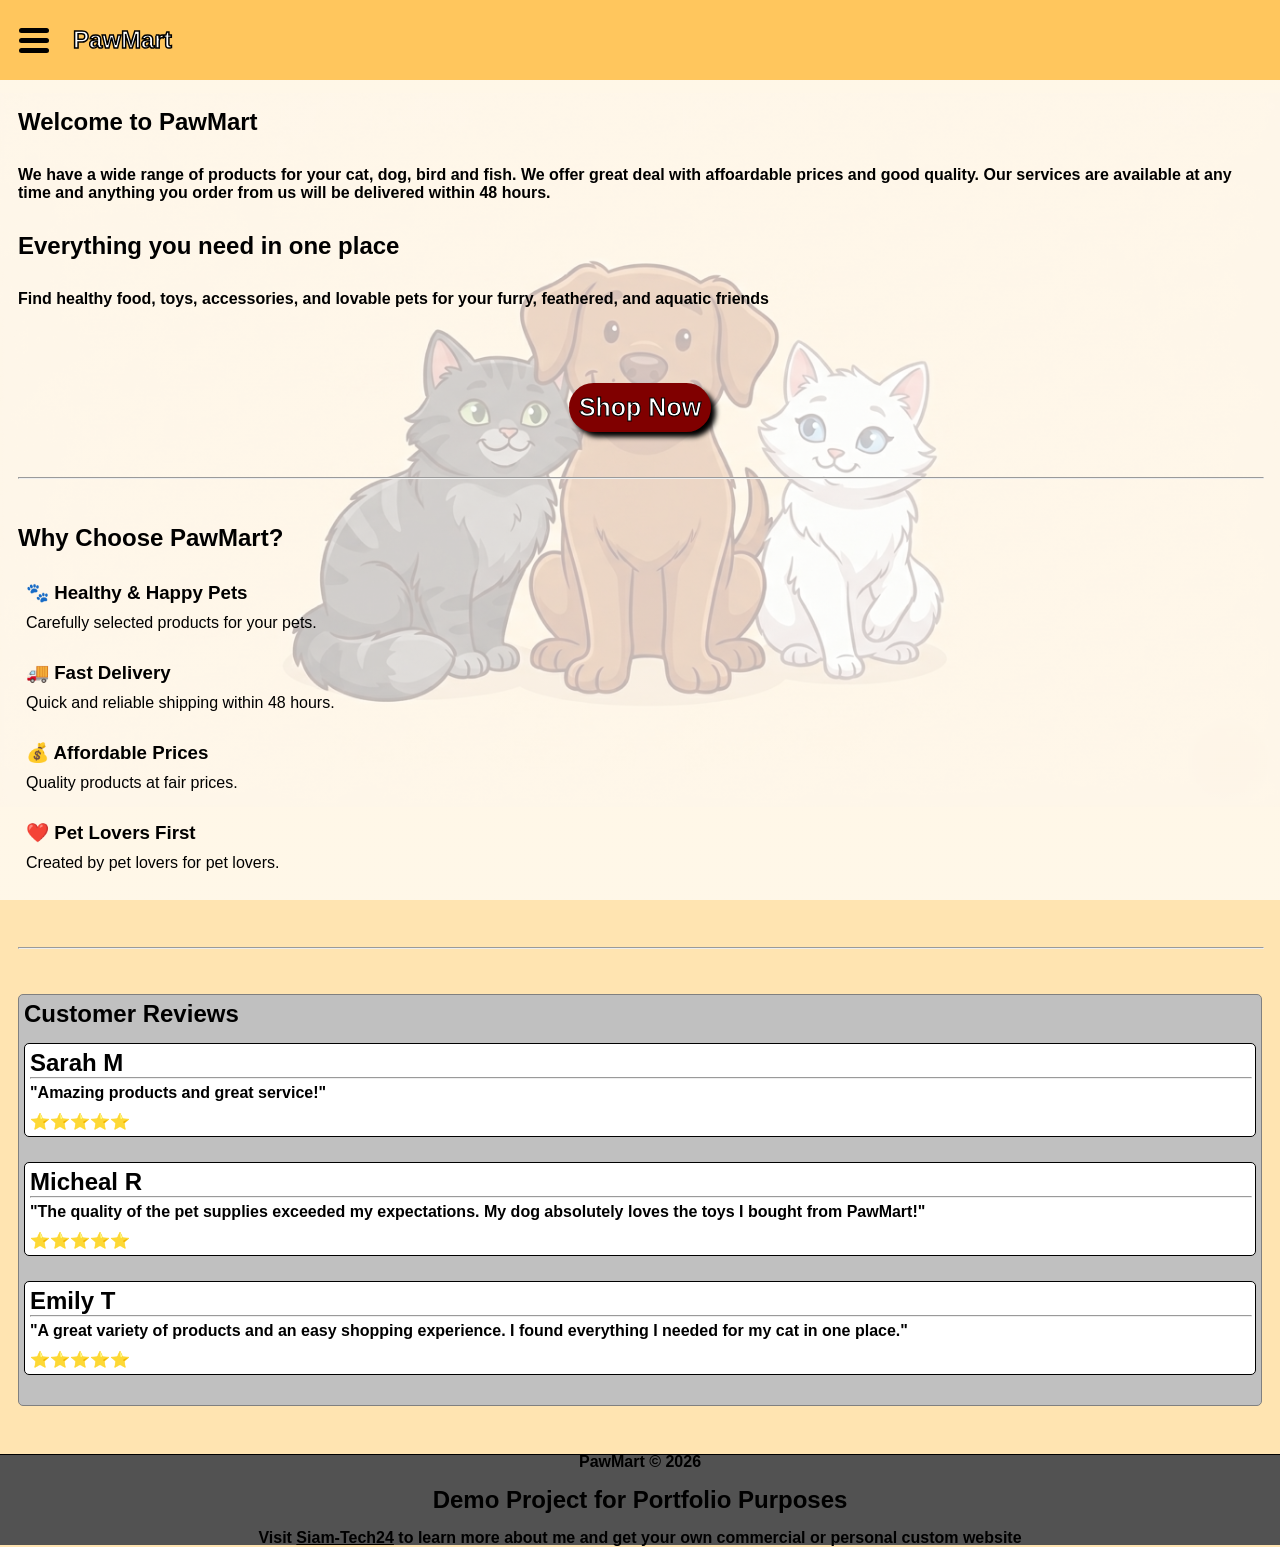
<file: index.html>
<!DOCTYPE html>
<html lang="en">

<head>
    <meta charset="UTF-8">
    <meta name="viewport" content="width=device-width, initial-scale=1.0">
    <title>PawMart</title>
    <link rel="stylesheet" href="index.css">
</head>

<body>
    <header>
        <nav>
            <button id="sidetoggle" class="sidetoggle">
                <span></span>
                <span></span>
                <span></span>
            </button>
            <h1>
                PawMart
            </h1>

        </nav>
    </header>
    <script>
        const sidetoggle = document.getElementById("sidetoggle");

        sidetoggle.addEventListener("click", () => {
            sidetoggle.classList.toggle("active");
            sidebar.classList.toggle("active");
        })
    </script>

    <main>
        <div class="sidebarcontainer" id="sidebarcontainer">
            <aside class="sidebar" id="sidebar">
                <ul>
                    <li id="current_site">
                        <a href="index.html">HOME</a>
                    </li>
                    <li>
                        <a href="products.html">PRODUCTS</a>
                    </li>
                    <li>
                        <a href="">
                            <details>
                                <summary class="contact">
                                    CONTACTS
                                </summary>
                                <P>
                                    Email: pawmart@gmail.com
                                </P>
                            </details>
                        </a>
                    </li>
                    <li>
                        <a href="aboutus.html">ABOUT US</a>
                    </li>
                </ul>
            </aside>
        </div>
        <article>
            <h1>Welcome to PawMart</h1>
            <p>
                We have a wide range of products for your cat, dog, bird and fish. We offer great deal with affoardable
                prices and good quality. Our services are available at any time and anything you order from us will be
                delivered
                within 48 hours.
            </p>
            <h2>Everything you need in one place</h2>
            <p>Find healthy food, toys, accessories, and lovable pets for your furry, feathered, and aquatic friends
            </p>
            <div class="section_breaker"></div>
            <div class="shopbuttons">
                <a href="products.html">Shop Now</a>
            </div>
            <div class="section_breaker"></div>
            <hr>
            <div class="section_breaker"></div>
            <h2>Why Choose PawMart?</h2>
            <ul>
                <li>
                    <h3>🐾 Healthy & Happy Pets</h3>
                    <span>Carefully selected products for your pets.</span>
                </li>
                <li>
                    <h3>🚚 Fast Delivery</h3>
                    <span>Quick and reliable shipping within 48 hours.</span>
                </li>
                <li>
                    <h3>💰 Affordable Prices</h3>
                    <span>Quality products at fair prices.</span>
                </li>
                <li>
                    <h3>❤️ Pet Lovers First</h3>
                    <span>Created by pet lovers for pet lovers.</span>
                </li>
            </ul>
            <div class="section_breaker"></div>
            <hr>
            <div class="section_breaker"></div>
            <div class="reviews">
                <h2>Customer Reviews</h2>
                <div class="review">
                    <div class="reviewname">
                        <h2>Sarah M</h2>
                    </div>
                    <hr>
                    <div class="reviewcomment">"Amazing products and great service!"</div>
                    <div class="reviewstar">⭐⭐⭐⭐⭐</div>
                </div>
                <div class="review">
                    <div class="reviewname">
                        <h2>Micheal R</h2>
                    </div>
                    <hr>
                    <div class="reviewcomment">"The quality of the pet supplies exceeded my expectations. My dog
                        absolutely loves the toys I bought from PawMart!"</div>
                    <div class="reviewstar">⭐⭐⭐⭐⭐</div>
                </div>
                <div class="review">
                    <div class="reviewname">
                        <h2>Emily T</h2>
                    </div>
                    <hr>
                    <div class="reviewcomment">"A great variety of products and an easy shopping experience. I found
                        everything I needed for my cat in one place."</div>
                    <div class="reviewstar">⭐⭐⭐⭐⭐</div>
                </div>
            </div>

        </article>
    </main>
    <footer>
        <p>PawMart &copy; 2026</p>
        <h2>Demo Project for Portfolio Purposes</h2>
        <p>Visit <a href="https://siam-tech24.github.io/Profile">Siam-Tech24</a> to learn more about me and get your
            own commercial or personal custom website</p>
    </footer>
</body>

</html>
</file>
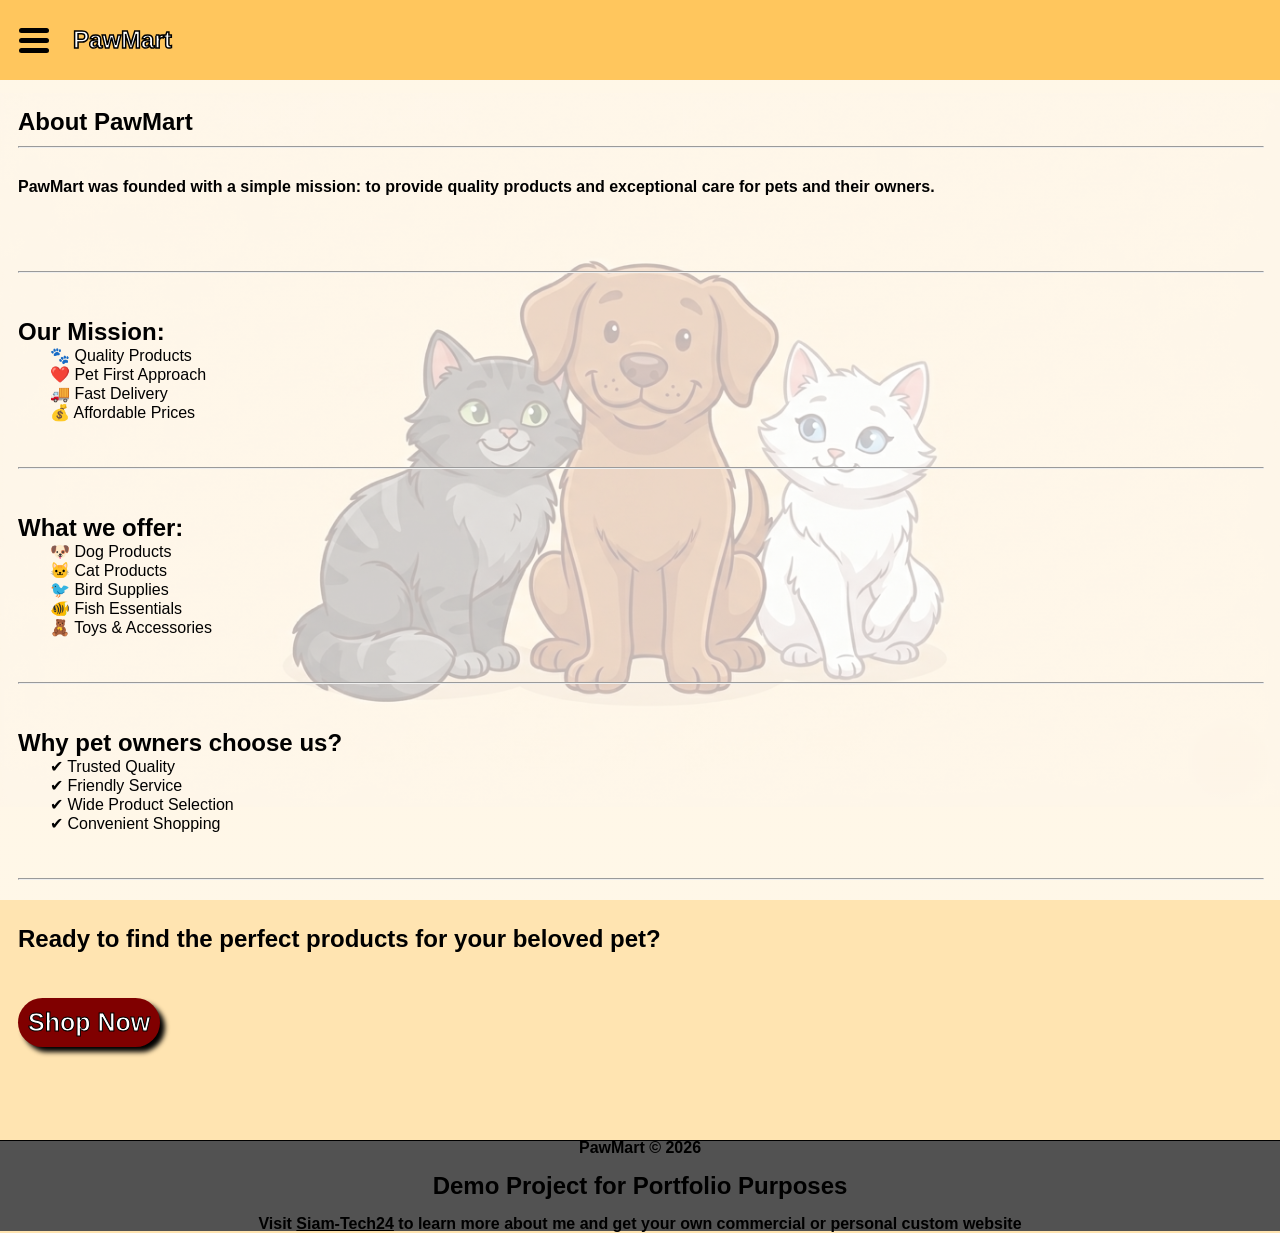
<file: aboutus.html>
<!DOCTYPE html>
<html lang="en">

<head>
    <meta charset="UTF-8">
    <meta name="viewport" content="width=device-width, initial-scale=1.0">
    <title>PawMart || About Us</title>
    <link rel="stylesheet" href="aboutus.css">
</head>

<body>
    <header>
        <nav>
            <button id="sidetoggle" class="sidetoggle">
                <span></span>
                <span></span>
                <span></span>
            </button>
            <h1>
                PawMart
            </h1>

        </nav>
    </header>
    <script>
        const sidetoggle = document.getElementById("sidetoggle");

        sidetoggle.addEventListener("click", () => {
            sidetoggle.classList.toggle("active");
            sidebar.classList.toggle("active");
        })
    </script>

    <main>
        <div class="sidebarcontainer" id="sidebarcontainer">
            <aside class="sidebar" id="sidebar">
                <ul>
                    <li>
                        <a href="index.html">HOME</a>
                    </li>
                    <li>
                        <a href="products.html">PRODUCTS</a>
                    </li>
                    <li>
                        <a href="">
                            <details>
                                <summary class="contact">
                                    CONTACTS
                                </summary>
                                <P>
                                    Email: pawmart@gmail.com
                                </P>
                            </details>
                        </a>
                    </li>
                    <li id="current_site">
                        <a href="aboutus.html">ABOUT US</a>
                    </li>
                </ul>
            </aside>
        </div>

        <article>
            <h1>
                About PawMart
            </h1>
            <hr>
            <p>

                PawMart was founded with a simple mission:
                to provide quality products and exceptional care
                for pets and their owners.
            </p>
            <div class="section_breaker"></div>
            <hr>
            <div class="section_breaker"></div>
            <h2>Our Mission: </h2>
            <ul>
                <li>🐾 Quality Products</li>
                <li>❤️ Pet First Approach</li>
                <li>🚚 Fast Delivery</li>
                <li>💰 Affordable Prices</li>
            </ul>

            <div class="section_breaker"></div>
            <hr>
            <div class="section_breaker"></div>
            <h2>What we offer: </h2>
            <ul>
                <li>🐶 Dog Products</li>
                <li>🐱 Cat Products</li>
                <li>🐦 Bird Supplies</li>
                <li>🐠 Fish Essentials</li>
                <li>🧸 Toys & Accessories</li>
            </ul>
            <div class="section_breaker"></div>
            <hr>
            <div class="section_breaker"></div>
            <h2>Why pet owners choose us?</h2>
            <ul>
                <li>✔ Trusted Quality</li>
                <li> ✔ Friendly Service</li>
                <li> ✔ Wide Product Selection</li>
                <li> ✔ Convenient Shopping</li>
            </ul>
            <div class="section_breaker"></div>
            <hr>
            <div class="section_breaker"></div>
            <h2>
                Ready to find the perfect products
                for your beloved pet?
            </h2>
            <div class="section_breaker"></div>
            <div class="shopbuttons">
                <a href="products.html">Shop Now</a>
            </div>
            <div class="section_breaker"></div>

        </article>
    </main>
    <footer>
        <p>PawMart &copy; 2026</p>
        <h2>Demo Project for Portfolio Purposes</h2>
        <p>Visit <a href="https://siam-tech24.github.io/Profile">Siam-Tech24</a> to learn more about me and get your
            own commercial or personal custom website</p>
    </footer>

</body>

</html>
</file>
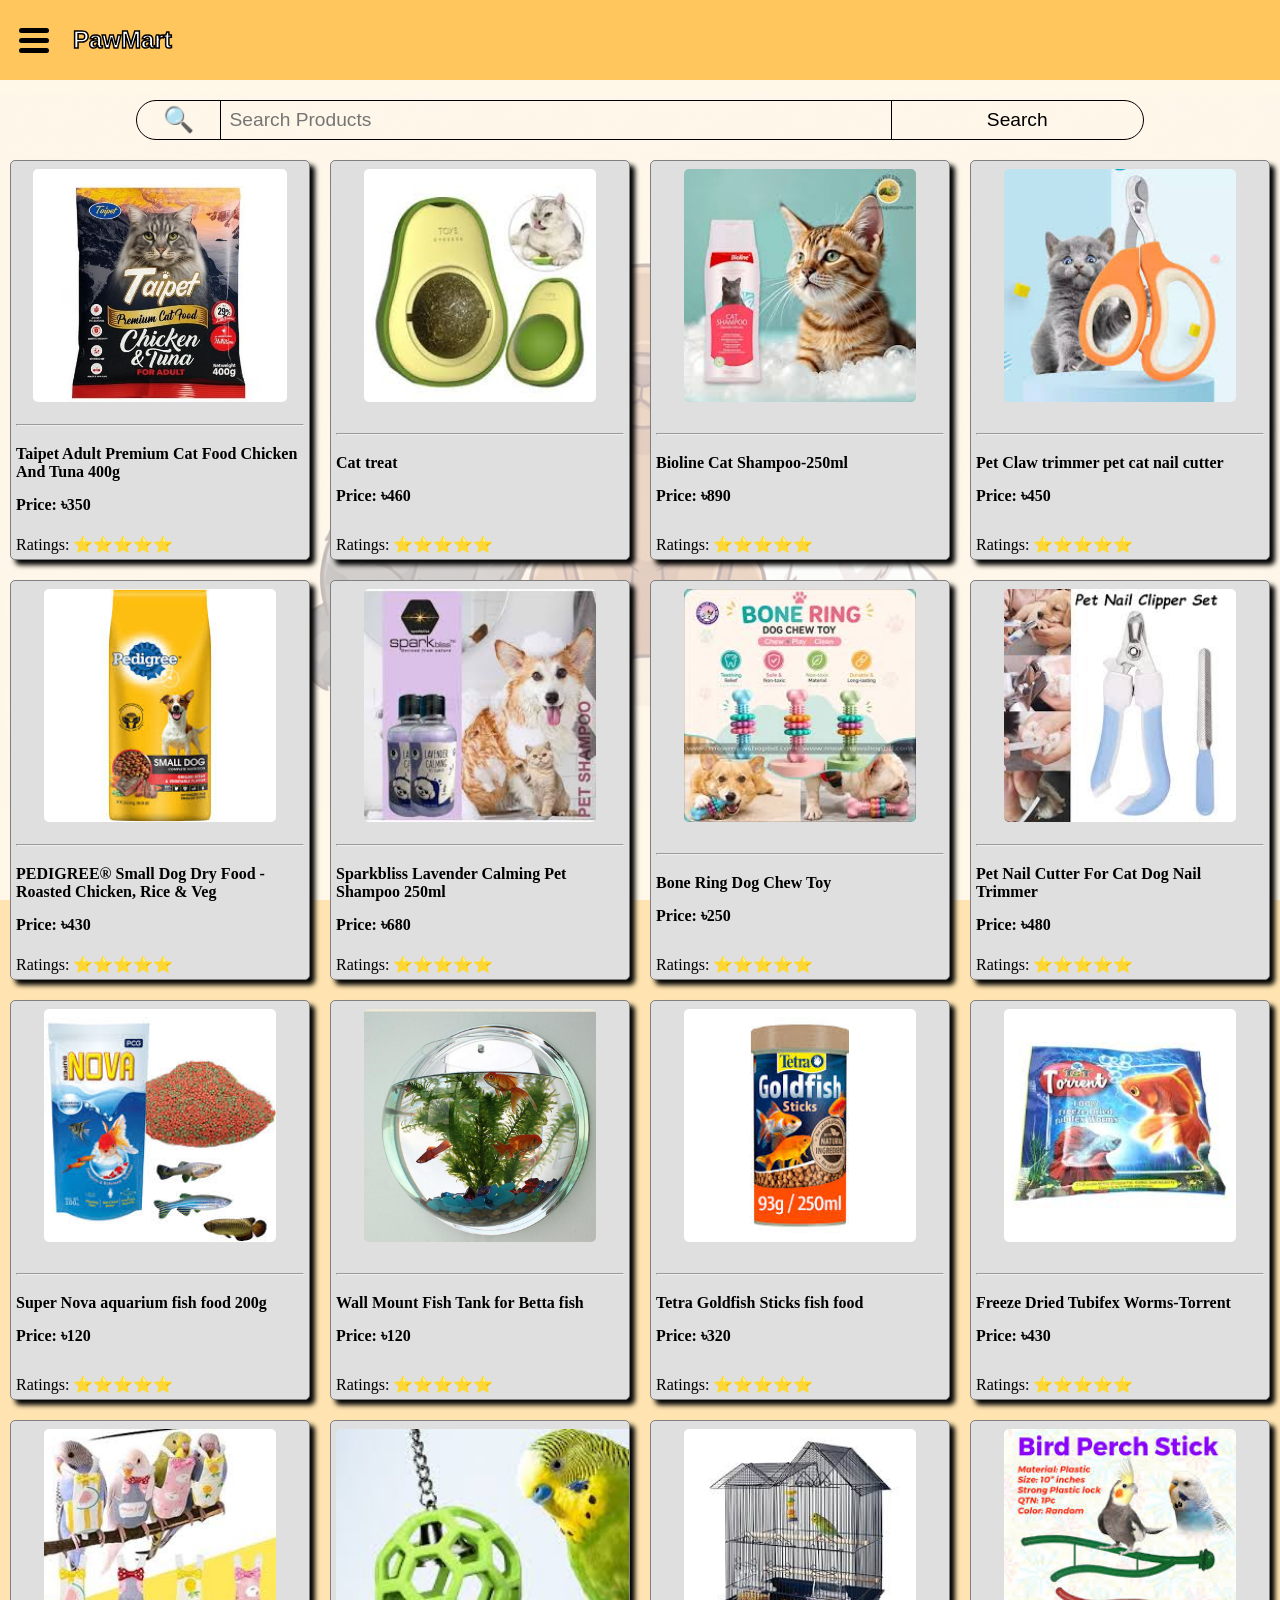
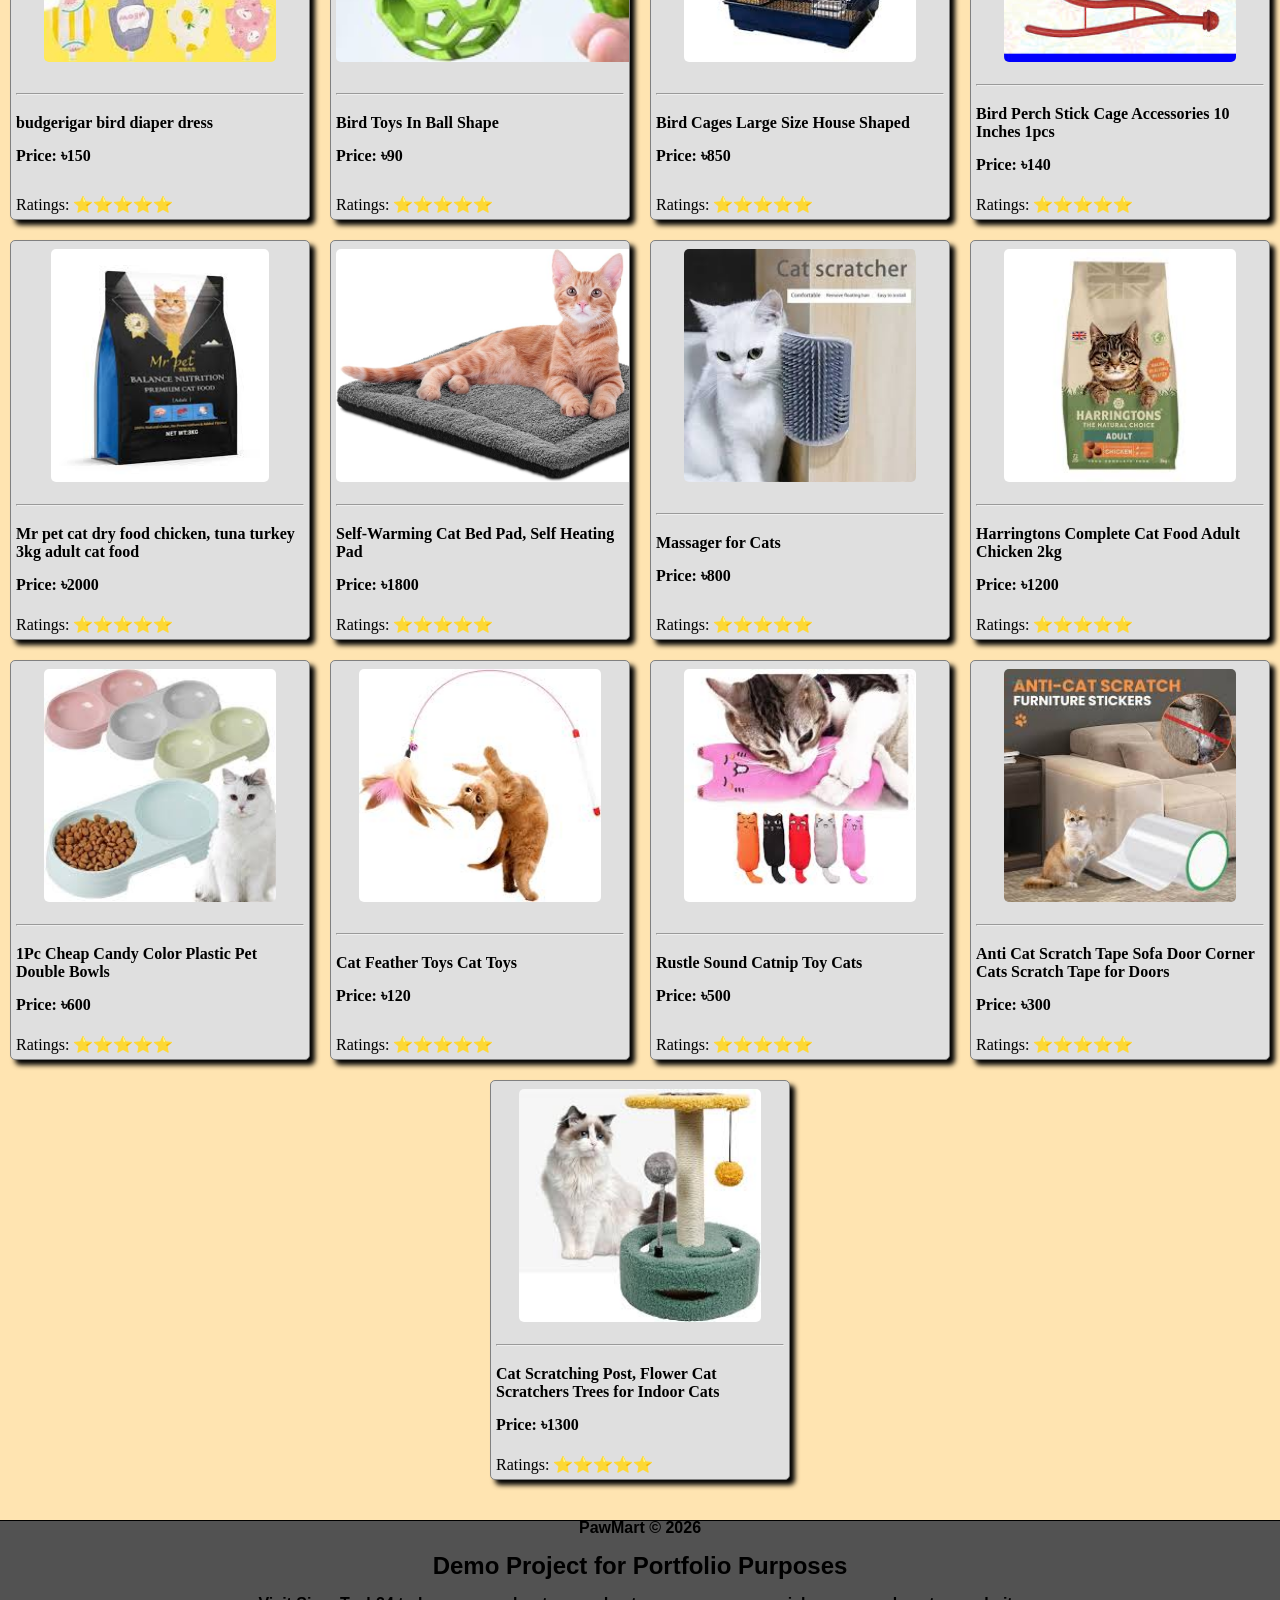
<file: products.html>
<!DOCTYPE html>
<html lang="en">

<head>
    <meta charset="UTF-8">
    <meta name="viewport" content="width=device-width, initial-scale=1.0">
    <title>PawMart || Products</title>
    <link rel="stylesheet" href="products.css">
</head>

<body>
    <header>
        <nav>
            <button id="sidetoggle" class="sidetoggle">
                <span></span>
                <span></span>
                <span></span>
            </button>
            <h1>
                PawMart
            </h1>

        </nav>
    </header>
    <script>
        const sidetoggle = document.getElementById("sidetoggle");

        sidetoggle.addEventListener("click", () => {
            sidetoggle.classList.toggle("active");
            sidebar.classList.toggle("active");
        })
    </script>

    <main>
        <div class="sidebarcontainer" id="sidebarcontainer">
            <aside class="sidebar" id="sidebar">
                <ul>
                    <li>
                        <a href="index.html">HOME</a>
                    </li>
                    <li>
                        <a href="" id="current_site">PRODUCTS</a>
                    </li>
                    <li>
                        <a href="">
                            <details>
                                <summary class="contact">
                                    CONTACTS
                                </summary>
                                <P>
                                    Email: pawmart@gmail.com
                                </P>
                            </details>
                        </a>
                    </li>
                    <li>
                        <a href="aboutus.html">ABOUT US</a>
                    </li>
                </ul>
            </aside>
        </div>
        <article id="productscontainer">
            <div class="searchbar_container">
                <div class="searchbar">
                    <span>🔍</span>
                    <input type="text" name="query" id="query" placeholder="Search Products">
                    <button onclick="results()">Search</button>
                </div>
            </div>


            <div class="product_display_container">
                <div class="product_display"></div>
            </div>


        </article>
    </main>
    <script>
        const products = [
            {
                name: "Taipet Adult Premium Cat Food Chicken And Tuna 400g",
                price: "৳350",
                id: 1,
            },
            {
                name: "Cat treat",
                price: "৳460",
                id: 2,
            },
            {
                name: "Bioline Cat Shampoo-250ml",
                price: "৳890",
                id: 3,
            },
            {
                name: "Pet Claw trimmer pet cat nail cutter",
                price: "৳450",
                id: 4,
            },
            {
                name: "PEDIGREE® Small Dog Dry Food - Roasted Chicken, Rice & Veg",
                price: "৳430",
                id: 5,
            },
            {
                name: "Sparkbliss Lavender Calming Pet Shampoo 250ml ",
                price: "৳680",
                id: 6,
            },
            {
                name: "Bone Ring Dog Chew Toy",
                price: "৳250",
                id: 7,
            },
            {
                name: "Pet Nail Cutter For Cat Dog Nail Trimmer",
                price: "৳480",
                id: 8,
            },
            {
                name: "Super Nova aquarium fish food 200g",
                price: "৳120",
                id: 9,
            },
            {
                name: "Wall Mount Fish Tank for Betta fish",
                price: "৳120",
                id: 10,
            },
            {
                name: "Tetra Goldfish Sticks fish food",
                price: "৳320",
                id: 11,
            },
            {
                name: "Freeze Dried Tubifex Worms-Torrent",
                price: "৳430",
                id: 12,
            },
            {
                name: "budgerigar bird diaper dress ",
                price: "৳150",
                id: 13,
            },
            {
                name: "Bird Toys In Ball Shape",
                price: "৳90",
                id: 14,
            },
            {
                name: "Bird Cages Large Size House Shaped",
                price: "৳850",
                id: 15,
            },
            {
                name: "Bird Perch Stick Cage Accessories 10 Inches 1pcs",
                price: "৳140",
                id: 16,
            },
            {
                name: "Mr pet cat dry food chicken, tuna turkey 3kg adult cat food",
                price: "৳2000",
                id: 17,
            },
            {
                name: "Self-Warming Cat Bed Pad, Self Heating Pad ",
                price: "৳1800",
                id: 18,
            },
            {
                name: "Massager for Cats",
                price: "৳800",
                id: 19,
            },
            {
                name: "Harringtons Complete Cat Food Adult Chicken 2kg",
                price: "৳1200",
                id: 20,
            },
            {
                name: "1Pc Cheap Candy Color Plastic Pet Double Bowls",
                price: "৳600",
                id: 21,
            },
            {
                name: "Cat Feather Toys Cat Toys",
                price: "৳120",
                id: 22,
            },
            {
                name: "Rustle Sound Catnip Toy Cats ",
                price: "৳500",
                id: 23,
            },
            {
                name: "Anti Cat Scratch Tape Sofa Door Corner Cats Scratch Tape for Doors",
                price: "৳300",
                id: 24,
            },
            {
                name: "Cat Scratching Post, Flower Cat Scratchers Trees for Indoor Cats",
                price: "৳1300",
                id: 25,
            },
        ];

        const productscontainer = document.getElementById("productscontainer");


        products.forEach((item) => {
            const productcard = document.createElement("div");
            productcard.innerHTML = `
            <div class="product_pic">
                <img src="Productpics/${item.id}.jpg">
            </div>
            <div class="product_details">
                <hr>
                <h4>${item.name}</h4>
                <p>Price: ${item.price}</p>
            </div>
            <div>
                <span>Ratings: ⭐⭐⭐⭐⭐</span>
            </div>
            `;
            productcard.classList.add("productcard");
            productcard.id = item.id;
            productscontainer.appendChild(productcard);
        });



        const observer = new IntersectionObserver((entries) => {
            entries.forEach((entry) => {
                if (entry.isIntersecting) {
                    entry.target.classList.add('animate-items');
                    observer.unobserve(entry.target);
                }
            });
        }, {
            threshold: 0.01
        });

        const allproducts = document.querySelectorAll(".productcard");

        allproducts.forEach((card) => {
            observer.observe(card);
        });


        function results() {
            const query = document.getElementById("query").value;
            const search_results = products.filter(item => item.name.toLowerCase().includes(query.toLowerCase()));

            if (query !== "") {

                productscontainer.innerHTML = `
                <div class="searchbar_container">
                    <div class="searchbar">
                    <span>🔍</span>
                    <input type="text" name="query" id="query" placeholder="Search Products" value="${query}">
                    <button onclick="results()">Search</button>
                </div>
            </div>
            <div class="product_display_container">
                <div class="product_display"></div>
            </div>
                `;
                search_results.forEach((item) => {
                    const productcard = document.createElement("div");
                    productcard.innerHTML = `

                    <div class="product_pic">
                        <img src="Productpics/${item.id}.jpg">
                        </div>
                        <div class="product_details">
                            <hr>
                            <h4>${item.name}</h4>
                <p>Price: ${item.price}</p>
            </div>
            <div>
                <span>Ratings: ⭐⭐⭐⭐⭐</span>
            </div>
            `;

                    productcard.classList.add("productcard");
                    productcard.id = item.id;
                    productscontainer.appendChild(productcard);
                });

                const newproductcardsall = document.querySelectorAll(".productcard");

                newproductcardsall.forEach((item) => {
                    observer.observe(item);
                })
            }

            else {

            }

        }


        productscontainer.addEventListener("click", (event) => {
            const card = event.target.closest(".productcard");
            if (card) {
                const product_display_container = document.querySelector(".product_display_container");
                const product_display = document.querySelector(".product_display");
                product_display_container.classList.add("active");

                const current_product = products[parseInt(card.id) - 1];

                product_display.innerHTML = `
                <div class="display_image">
                <img src="Productpics/${card.id}.jpg">
                </div>
                <span></span>
                <button id="close">Close</button>
                <div class="product_display_details">
                    <div>
                    <h2>${current_product.name}</h2>
                    <h3>Price: ${current_product.price}</h3>
                    </div>
                    <div class="purchase_buttons">
                    <button class="buy" id="purchase">Add to cart</button>
                    <button class="buy" id="buy">Buy now</button>
                    </div>
                    <span>Ratings: ⭐⭐⭐⭐⭐</span>
                </div>
                `;

                const close = document.getElementById("close");
                const purchase = document.getElementById("purchase");
                const buy = document.getElementById("buy");

                close.addEventListener("click", () => {
                    product_display_container.classList.add("product_display_container_remove");

                    setTimeout(()=>{
                        product_display_container.classList.remove("active");
                        product_display_container.classList.remove("product_display_container_remove");
                    }, 600);
                })

                purchase.addEventListener("click", () => {

                    if (purchase.classList.contains("buy")) {
                        alert("Added to Cart");
                    }
                    purchase.classList.remove("buy");
                    purchase.classList.add("pressed");
                })

                buy.addEventListener("click", () => {

                    if (buy.classList.contains("buy")) {
                        alert("Product out of stock");
                    }
                    buy.classList.remove("buy");
                    buy.classList.add("pressed");
                })

            }
        })

    </script>
    <footer>
        <p>PawMart &copy; 2026</p>
        <h2>Demo Project for Portfolio Purposes</h2>
        <p>Visit <a href="https://siam-tech24.github.io/Profile">Siam-Tech24</a> to learn more about me and get your
            own commercial or personal custom website</p>
    </footer>
</body>

</html>
</file>
<file: index.css>
* {
    padding: 0;
    margin: 0;
}

body {
    background-image: linear-gradient(rgba(255, 255, 255, 0.7), rgba(255, 255, 255, 0.7)), url("background.png");
    background-repeat: no-repeat;
    background-attachment: fixed;
    background-position: center;
    background-size: contain;
    background-color: rgb(255, 228, 177);
    min-height: 100vh;
}

header nav {
    display: flex;
    background-color: rgb(255, 198, 93);
    padding: 15px 10px;
    align-items: center;
    gap: 15px;
    color: white;
    -webkit-text-stroke: 1.5px black;
    font-family: Arial, Helvetica, sans-serif;
    position: fixed;
    width: 100%;
    z-index: 9999;
    height: 50px;
    top: 0;
}

.sidetoggle span {
    background: black;
    display: block;
    width: 30px;
    height: 5px;
    margin: 5px 5px;
    border-radius: 5px;
}

.sidetoggle {
    cursor: pointer;
    background: none;
    border: 2px solid transparent;
    transition: 0.3s ease-out;
    border-radius: 5px;
    transform: rotate(0deg);
    border-radius: 5px;
    padding: 2px;
}

.sidetoggle:hover {
    background-color: rgb(255, 187, 61);
    border: 2px solid white;
}

.sidetoggle.active {
    transform: rotate(-270deg);
    border: 2px solid white;
    background-color: rgb(255, 187, 61);
}

.sidebarcontainer {
    position: fixed;
    top: 75px;
    z-index: 9998;
}

.sidebar {
    min-height: 100vh;
    width: 30vw;
    min-width: fit-content;
    background-color: rgb(255, 220, 156);
    display: flex;
    justify-content: flex-start;
    align-items: flex-start;
    flex-direction: column;
    gap: 10px;
    padding: 15px 0px;
    box-sizing: border-box;
    transform: translateX(-100%);
    transition: 0.3s ease-out;
    position: absolute;
}

.sidebar.active {
    transform: translateX(0%);
}

.sidebar ul {
    display: flex;
    flex-direction: column;
    gap: 15px;
    width: 100%;
    box-sizing: border-box;
}

.sidebar ul li {
    list-style: none;
    width: 100%;
    transition: 0.3s;
    box-sizing: border-box;
}

.sidebar ul li:hover {
    background-color: rgb(255, 208, 120);

}

.sidebar ul li a {
    padding: 10px 15px;
    text-decoration: none;
    color: black;
    font-family: Arial, Helvetica, sans-serif;
    font-weight: bolder;
    width: 100%;
    height: 100%;
    display: inline-block;
}

.contact {
    list-style: none;
}

details p {
    padding-top: 10px;
}

#current_site {
    background-color: rgb(255, 208, 120);
}

article {
    margin-top: 90px;
    padding: 18px;
    font-family: Arial, Helvetica, sans-serif;
}

article p {
    margin-top: 30px;
    margin-bottom: 30PX;
    font-weight: bold;
}

.shopbuttons {
    display: flex;
    justify-content: center;
    align-items: center;
}

.shopbuttons a {
    background-color: maroon;
    text-decoration: none;
    color: white;
    font-size: 25px;
    font-weight: bolder;
    -webkit-text-stroke: 1px black;
    padding: 10px;
    border-radius: 32px;
    font-family: 'Segoe UI', Tahoma, Geneva, Verdana, sans-serif;
    box-shadow: 5px 5px 5px black;
    transition: 0.3s;
}

.shopbuttons a:hover {
    transform: scale(1.2);
}

article li {
    margin-top: 30px;
    margin-bottom: 30px;
    margin-left: 8px;
    list-style: none;
}

h3 {
    margin-bottom: 10px;
}

hr {
    width: 100%;
}

.section_breaker {
    height: 45px;
}

.reviews {
    border: 1px solid grey;
    padding: 5px;
    border-radius: 5px;
    background-color: silver;
}

.review {
    padding: 5px;
    border: 1px solid black;
    border-radius: 5px;
    margin-top: 15px;
    background-color: white;
    box-sizing: border-box;
    margin-bottom: 25px;
}

.reviewname {
    width: 100%;
}


.reviewcomment {
    font-weight: bold;
    font-size: 1rem;
    margin-top: 5px;
}

.reviewstar {
    display: flex;
    align-items: center;
    margin-top: 10px;
}

footer {
    margin-top: 30px;
    height: 60px;
    min-height: fit-content;
    display: flex;
    justify-content: center;
    align-items: center;
    flex-direction: column;
    border-top: 1px solid black;
    width: 100%;
    background-color: rgb(82, 82, 82);
    padding: 45px 5px;
    box-sizing: border-box;
    gap: 15px;
    font-family: 'Segoe UI', Tahoma, Geneva, Verdana, sans-serif;
    text-align: center;
}

footer p {
    font-weight: bold;
}

footer a {
    color: black;
}
</file>
<file: aboutus.css>
* {
    padding: 0;
    margin: 0;
}

body {
    background-image: linear-gradient(rgba(255, 255, 255, 0.7), rgba(255, 255, 255, 0.7)), url("background.png");
    background-repeat: no-repeat;
    background-attachment: fixed;
    background-position: center;
    background-size: contain;
    background-color: rgb(255, 228, 177);
    min-height: 100vh;
}

header nav {
    display: flex;
    background-color: rgb(255, 198, 93);
    padding: 15px 10px;
    align-items: center;
    gap: 15px;
    color: white;
    -webkit-text-stroke: 1.5px black;
    font-family: Arial, Helvetica, sans-serif;
    position: fixed;
    width: 100%;
    z-index: 9999;
    height: 50px;
    top: 0;
}

.sidetoggle span {
    background: black;
    display: block;
    width: 30px;
    height: 5px;
    margin: 5px 5px;
    border-radius: 5px;
}

.sidetoggle {
    cursor: pointer;
    background: none;
    border: 2px solid transparent;
    transition: 0.3s ease-out;
    border-radius: 5px;
    transform: rotate(0deg);
    border-radius: 5px;
    padding: 2px;
}

.sidetoggle:hover {
    background-color: rgb(255, 187, 61);
    border: 2px solid white;
}

.sidetoggle.active {
    transform: rotate(-270deg);
    border: 2px solid white;
    background-color: rgb(255, 187, 61);
}

.sidebarcontainer {
    position: fixed;
    top: 75px;
    z-index: 9998;
}

.sidebar {
    min-height: 100vh;
    width: 30vw;
    min-width: fit-content;
    background-color: rgb(255, 220, 156);
    display: flex;
    justify-content: flex-start;
    align-items: flex-start;
    flex-direction: column;
    gap: 10px;
    padding: 15px 0px;
    box-sizing: border-box;
    transform: translateX(-100%);
    transition: 0.3s ease-out;
    position: absolute;
}

.sidebar.active {
    transform: translateX(0%);
}

.sidebar ul {
    display: flex;
    flex-direction: column;
    gap: 15px;
    width: 100%;
    box-sizing: border-box;
}

.sidebar ul li {
    list-style: none;
    width: 100%;
    transition: 0.3s;
    box-sizing: border-box;
}

.sidebar ul li:hover {
    background-color: rgb(255, 208, 120);

}

.sidebar ul li a {
    padding: 10px 15px;
    text-decoration: none;
    color: black;
    font-family: Arial, Helvetica, sans-serif;
    font-weight: bolder;
    width: 100%;
    height: 100%;
    display: inline-block;
}

.contact {
    list-style: none;
}

details p {
    padding-top: 10px;
}

#current_site {
    background-color: rgb(255, 208, 120);
}

article {
    margin-top: 90px;
    padding: 18px;
    font-family: Arial, Helvetica, sans-serif;
}

article p {
    margin-top: 30px;
    margin-bottom: 30PX;
    font-weight: bold;
}

hr {
    width: 100%;
}

.section_breaker {
    height: 45px;
}

article h1 {
    margin-bottom: 10px;
}

article li {
    margin-left: 32px;
    list-style: none;
}

.shopbuttons {
    display: flex;
    justify-content: flex-start;
    align-items: center;
}

.shopbuttons a {
    background-color: maroon;
    text-decoration: none;
    color: white;
    font-size: 25px;
    font-weight: bolder;
    -webkit-text-stroke: 1px black;
    padding: 10px;
    border-radius: 32px;
    font-family: 'Segoe UI', Tahoma, Geneva, Verdana, sans-serif;
    box-shadow: 5px 5px 5px black;
    transition: 0.3s;
}

.shopbuttons a:hover {
    transform: scale(1.1);
}

footer {
    margin-top: 30px;
    height: 60px;
    min-height: fit-content;
    display: flex;
    justify-content: center;
    align-items: center;
    flex-direction: column;
    border-top: 1px solid black;
    width: 100%;
    background-color: rgb(82, 82, 82);
    padding: 45px 5px;
    box-sizing: border-box;
    gap: 15px;
    font-family: 'Segoe UI', Tahoma, Geneva, Verdana, sans-serif;
    text-align: center;
}

footer p {
    font-weight: bold;
}

footer a {
    color: black;
}
</file>
<file: products.css>
* {
    padding: 0;
    margin: 0;
}

body {
    background-image: linear-gradient(rgba(255, 255, 255, 0.7), rgba(255, 255, 255, 0.7)), url("background.png");
    background-repeat: no-repeat;
    background-attachment: fixed;
    background-position: center;
    background-size: contain;
    background-color: rgb(255, 228, 177);
    min-height: 100vh;
}

header nav {
    display: flex;
    background-color: rgb(255, 198, 93);
    padding: 15px 10px;
    align-items: center;
    gap: 15px;
    color: white;
    -webkit-text-stroke: 1.5px black;
    font-family: Arial, Helvetica, sans-serif;
    position: fixed;
    width: 100%;
    z-index: 9998;
    height: 50px;
    top: 0;
}

.sidetoggle span {
    background: black;
    display: block;
    width: 30px;
    height: 5px;
    margin: 5px 5px;
    border-radius: 5px;
}

.sidetoggle {
    cursor: pointer;
    background: none;
    border: 2px solid transparent;
    transition: 0.3s ease-out;
    border-radius: 5px;
    transform: rotate(0deg);
    border-radius: 5px;
    padding: 2px;
}

.sidetoggle:hover {
    background-color: rgb(255, 187, 61);
    border: 2px solid white;
}

.sidetoggle.active {
    transform: rotate(-270deg);
    border: 2px solid white;
    background-color: rgb(255, 187, 61);
}

.sidebarcontainer {
    position: fixed;
    top: 75px;
    z-index: 9997;
}

.sidebar {
    min-height: 100vh;
    width: 30vw;
    min-width: fit-content;
    background-color: rgb(255, 220, 156);
    display: flex;
    justify-content: flex-start;
    align-items: flex-start;
    flex-direction: column;
    gap: 10px;
    padding: 15px 0px;
    box-sizing: border-box;
    transform: translateX(-100%);
    transition: 0.3s ease-out;
    position: absolute;
}

.sidebar.active {
    transform: translateX(0%);
}

.sidebar ul {
    display: flex;
    flex-direction: column;
    gap: 15px;
    width: 100%;
    box-sizing: border-box;
}

.sidebar ul li {
    list-style: none;
    width: 100%;
    transition: 0.3s;
    box-sizing: border-box;
}

.sidebar ul li:hover {
    background-color: rgb(255, 208, 120);

}

.sidebar ul li a {
    padding: 10px 15px;
    text-decoration: none;
    color: black;
    font-family: Arial, Helvetica, sans-serif;
    font-weight: bolder;
    width: 100%;
    height: 100%;
    display: inline-block;
    box-sizing: border-box;
}

.contact {
    list-style: none;
}

details p {
    padding-top: 10px;
}

#current_site {
    background-color: rgb(255, 208, 120);
}


article {
    margin-top: 90px;
    padding: 10px;
    display: flex;
    justify-content: center;
    align-items: center;
    flex-wrap: wrap;
    gap: 20px;
}


.productcard {
    border: 1px solid grey;
    background: rgb(223, 223, 223);
    width: 300px;
    height: 400px;
    padding: 5px;
    border-radius: 5px;
    display: flex;
    flex-direction: column;
    justify-content: space-between;
    align-items: flex-start;
    overflow: hidden;
    box-sizing: border-box;
    cursor: pointer;
    opacity: 0;
    box-shadow: 5px 5px 5px black;
    transition: 0.3s;
}


.animate-items {
    opacity: 0;
    animation: intro 1s ease-out forwards;
    animation-delay: 0.5s;

}

.productcard hr {
    margin-top: 4px;
    margin-bottom: 4px;
}

.product_pic {
    width: 100%;
    height: 60%;
    text-align: center;
}

.product_pic img {
    height: 100%;
    width: auto;
    border-radius: 5px;
    margin-top: 3px;
}

.product_details {
    display: grid;
    gap: 15px;
    width: 100%;
    overflow: hidden;
}

.product_details p {
    font-weight: bold;
}

.searchbar_container {
    width: 100%;
    display: flex;
    justify-content: center;
    align-items: center;
}

.searchbar {
    border: 1px solid black;
    border-radius: 32px;
    display: grid;
    grid-template-columns: 0.5fr 2fr 2fr 1.5fr;
    grid-template-areas: "icon input input search";
    height: 40px;
    width: 80%;
    box-sizing: border-box;
}

.searchbar span {
    grid-area: icon;
    border-right: 1px solid black;
    display: flex;
    justify-content: center;
    align-items: center;
    font-size: 25px;
    box-sizing: border-box;
    margin-top: 0px;
    font-variant-emoji: text;
    color: #000000;
    padding: 2px;
    padding-bottom: 3px;
}

.searchbar input {
    grid-area: input;
    border: none;
    border-right: 1px solid black;
    display: flex;
    align-items: center;
    margin-left: 1%;
    background-color: transparent;
    font-size: larger;
    padding: 2px;
    outline: none;
}

.searchbar button {
    border: none;
    font-size: larger;
    display: flex;
    justify-content: center;
    align-items: center;
    background-color: transparent;
    padding: 2px;
    cursor: pointer;
    transition: 0.3s;
}

.product_display_container {
    height: 100vh;
    width: 100vw;
    background: rgba(255, 255, 255, 0.5);
    z-index: 99999;
    position: fixed;
    top: 0;
    left: 0;
    justify-content: center;
    align-items: center;
    display: none;
}

.product_display_container.active {
    display: flex;
    animation: product_display_intro 0.5s forwards;
}

.product_display {
    height: 80%;
    width: 80%;
    background-color: rgb(233, 233, 233);
    border: 1px solid black;
    border-radius: 5px;
    display: grid;
    grid-template-areas: "blank close"
        "image image"
        "image image"
        "desc desc"
        "desc desc";
    grid-template-rows: 0.5fr 1fr 2fr 2fr 1fr;
    grid-template-columns: 1fr 0.3fr;
    padding: 5px;
    max-width: 500px;
    max-height: 600px;
    box-shadow: 6px 6px 8px black;
}

.product_display .display_image {
    grid-area: image;
    width: 100%;
    height: 100%;
    display: flex;
    justify-content: center;
    align-items: flex-start;
    padding-bottom: 7px;
    padding-left: 10px;
    box-sizing: border-box;
    overflow: hidden;
}

.display_image img {
    height: 100%;
    width: auto;
    border-radius: 8px;
}

.product_display span {
    grid-area: blank;
}

.product_display .purchase_buttons {
    grid-area: close;
    padding: 4px;
    border: none;
    display: flex;
    align-items: center;
    justify-content: flex-start;
    font-weight: bold;
    width: 80%;
    height: 80%;
    gap: 10px;
}

.product_display .product_display_details {
    grid-area: desc;
    display: flex;
    flex-direction: column;
    justify-content: space-between;
    align-items: flex-start;
    padding: 10px;
    margin: 5px;
    border: transparent;
}


.product_display_details h2 {
    margin-bottom: 15px;
}


.buy {
    font-weight: bolder;
    padding: 5px;
    background-color: silver;
    width: fit-content;
    height: fit-content;
    border-radius: 32px;
    font-size: larger;
    padding: 10px;
    transition: 0.3s;
}

.buy:hover {
    background-color: orange;
}

.buy:active {
    background-color: green;
}

#close {
    border: none;
    background-color: transparent;
    padding: 2px;
    cursor: pointer;
}

.pressed {
    font-weight: bolder;
    padding: 5px;
    background-color: rgb(112, 112, 112);
    width: fit-content;
    height: fit-content;
    border-radius: 32px;
    font-size: larger;
    padding: 10px;
    color: rgba(0, 0, 0, 0.5);
}


footer {
    margin-top: 30px;
    height: 60px;
    min-height: fit-content;
    display: flex;
    justify-content: center;
    align-items: center;
    flex-direction: column;
    border-top: 1px solid black;
    width: 100%;
    background-color: rgb(82, 82, 82);
    padding: 45px 5px;
    box-sizing: border-box;
    gap: 15px;
    font-family: 'Segoe UI', Tahoma, Geneva, Verdana, sans-serif;
    text-align: center;
}

footer p {
    font-weight: bold;
}

footer a {
    color: black;
}

@keyframes intro {

    from {
        transform: translateY(50%);
        opacity: 0;
    }

    to {
        transform: translateY(0%);
        opacity: 1;
    }

}

@keyframes product_display_intro {
    from {
        transform: translateY(25px);
        opacity: 0;
    }

    to {
        transform: translateY(0px);
        opacity: 1;
    }
}

@keyframes product_display_outro {

    from {
        opacity: 1;
        transform: translateY(0px);
    }

    to {
        opacity: 0;
        transform: translateY(25px);
    }

}

.product_display_container.product_display_container_remove {
    animation: product_display_outro 0.5s forwards;
}



@media screen and (max-width: 800px) {

    .buy {
        font-size: large;
        font-weight: bold;
    }

    .pressed {
        font-size: large;
        font-weight: bold;
    }
}
</file>
